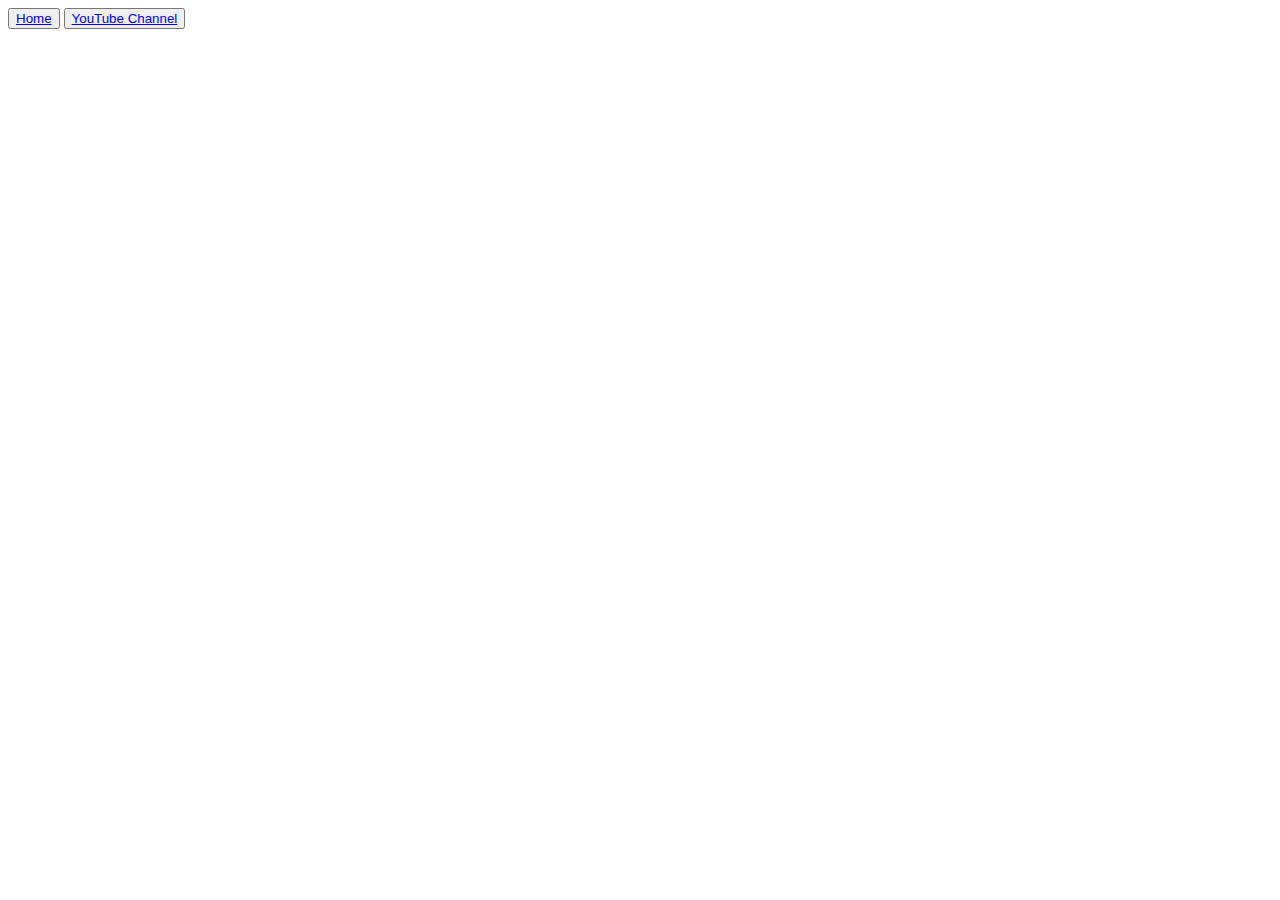
<file: ASYNC PROJECT/01_project/index.html>
<!DOCTYPE html>
<html lang="en">
<head>
    <meta charset="UTF-8">
    <meta name="viewport" content="width=device-width, initial-scale=1.0">
    <title>Document</title>
</head>
<body>
    <nav >
      <button id="first"><a href="/"aria-current>Home</a></button>
      <button id="second"><a href="https://www.youtube.com/@Surya-RRRPvlog">YouTube Channel</a></button>

    </nav>
    
</body>
</html>
</file>
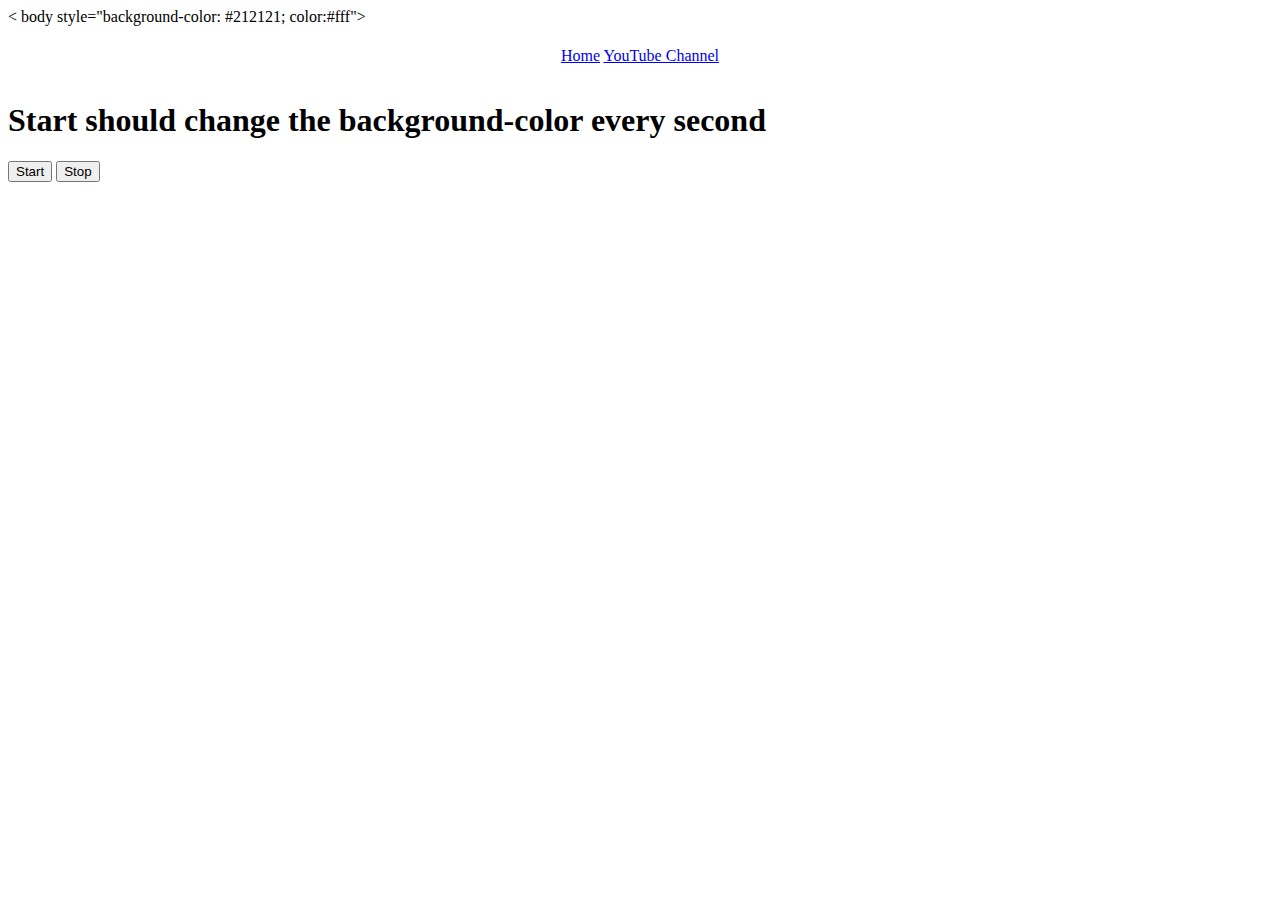
<file: ASYNC PROJECT/RandomColorChanger/Index.html>
<!DOCTYPE html>
<html lang="en">
<head>
    <meta charset="UTF-8">
    <meta name="viewport" content="width=device-width, initial-scale=1.0">
    <title>Document</title>
    <style>
          .container{
                  display: flex;
                  justify-content: center; /* horizontal */
                  align-items: center;     /* vertical */
                  height: 50px; 
                  border-radius: 5px;    
                  margin: 5px;      
          }


    </style>
</head>
< body style="background-color: #212121; color:#fff">
    <div class="container">
    <nav>
        <a href="/"aria-current="page">Home</a>
        <a href="https://www.youtube.com/Learn_with_Suryansee Singh Parihar">YouTube Channel</a>
    </nav>
    </div>


     <h1>Start should change the background-color every second</h1>

         <button id="start">Start</button>
         <button id="stop">Stop</button>
         <script src="script.js"></script>
    
</body>
</html>
</file>
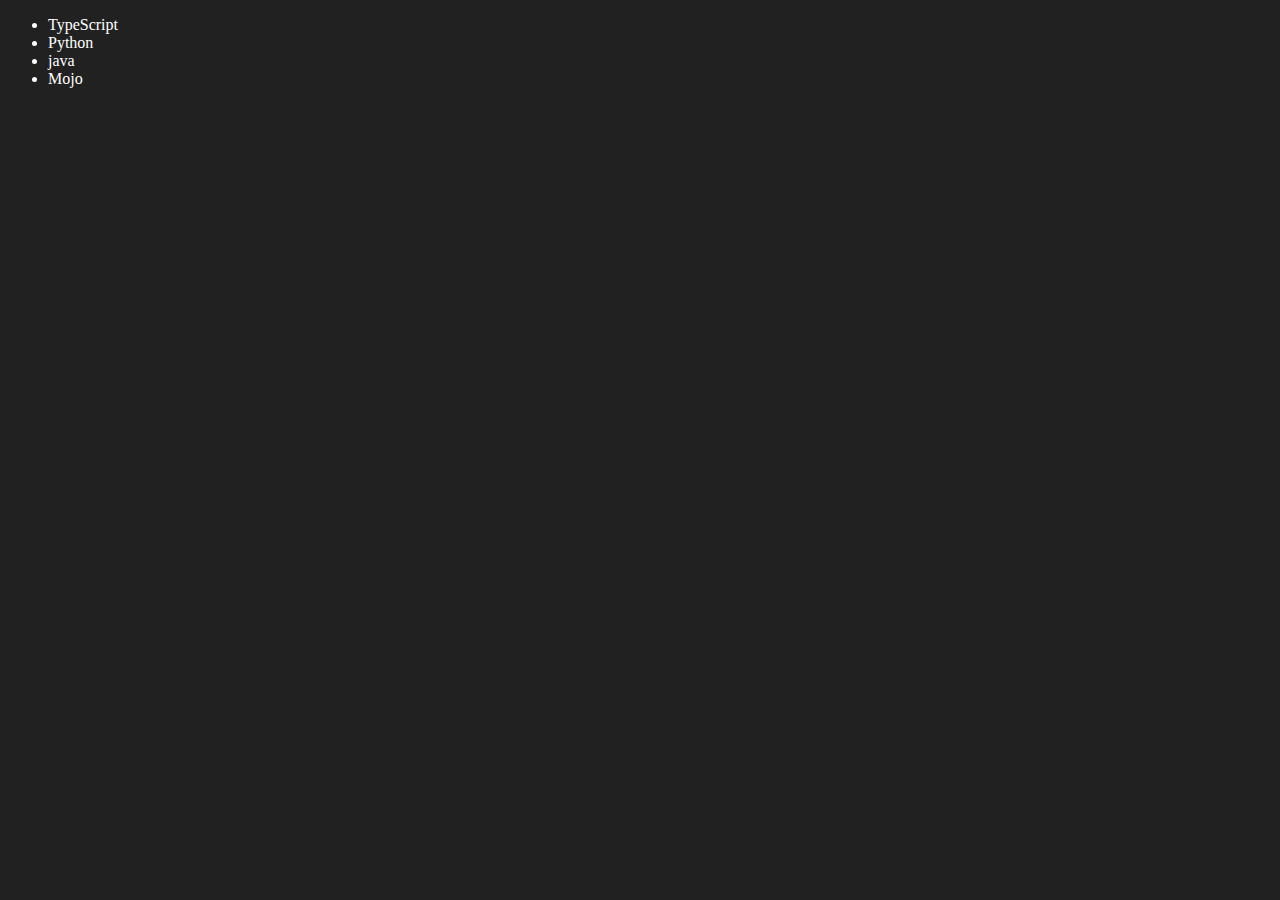
<file: 06_DOM/four.html>
<!DOCTYPE html>
<html lang="en">
<head>
    <meta charset="UTF-8">
    <meta name="viewport" content="width=device-width, initial-scale=1.0">
    <title>DOM learning with Suryansee</title>
</head>
<body style="background-color: #212121; color:#fff;">
    <ul class="language">

        <li>javaScript</li>

    </ul>
</body>
      <script>

        function addLanguage(langName){
            const li=document.createElement('li');
            li.innerHTML=`${langName}`;
            document.querySelector('.language').appendChild(li);
        }
        addLanguage("Python");
        addLanguage("typeScript");


        function addOptiLanguage(langName){
            const li=document.createElement('li');
            li.appendChild(document.createTextNode(langName));
            document.querySelector('.language').appendChild(li);

        }
        addOptiLanguage("java");
        addOptiLanguage("Pascal");

/////************* EDIT****************************************


        const secondLang=document.querySelector("li:nth-child(5)");
        console.log(secondLang);
        const newLi=document.createElement('li');
        newLi.textContent="Mojo";
        secondLang.replaceWith(newLi);


        //+++++++++++++++ edit++++++++++++++++++++

        const firstLang=document.querySelector("li:nth-child(1)");
        firstLang.outerHTML="<li>TypeScript</li>";
        
      /// ++++++++++++++remove+++++++++
      const lastLang=document.querySelector('li:nth-child(3)');
      lastLang.remove();

       </script>
       
</html>
</file>
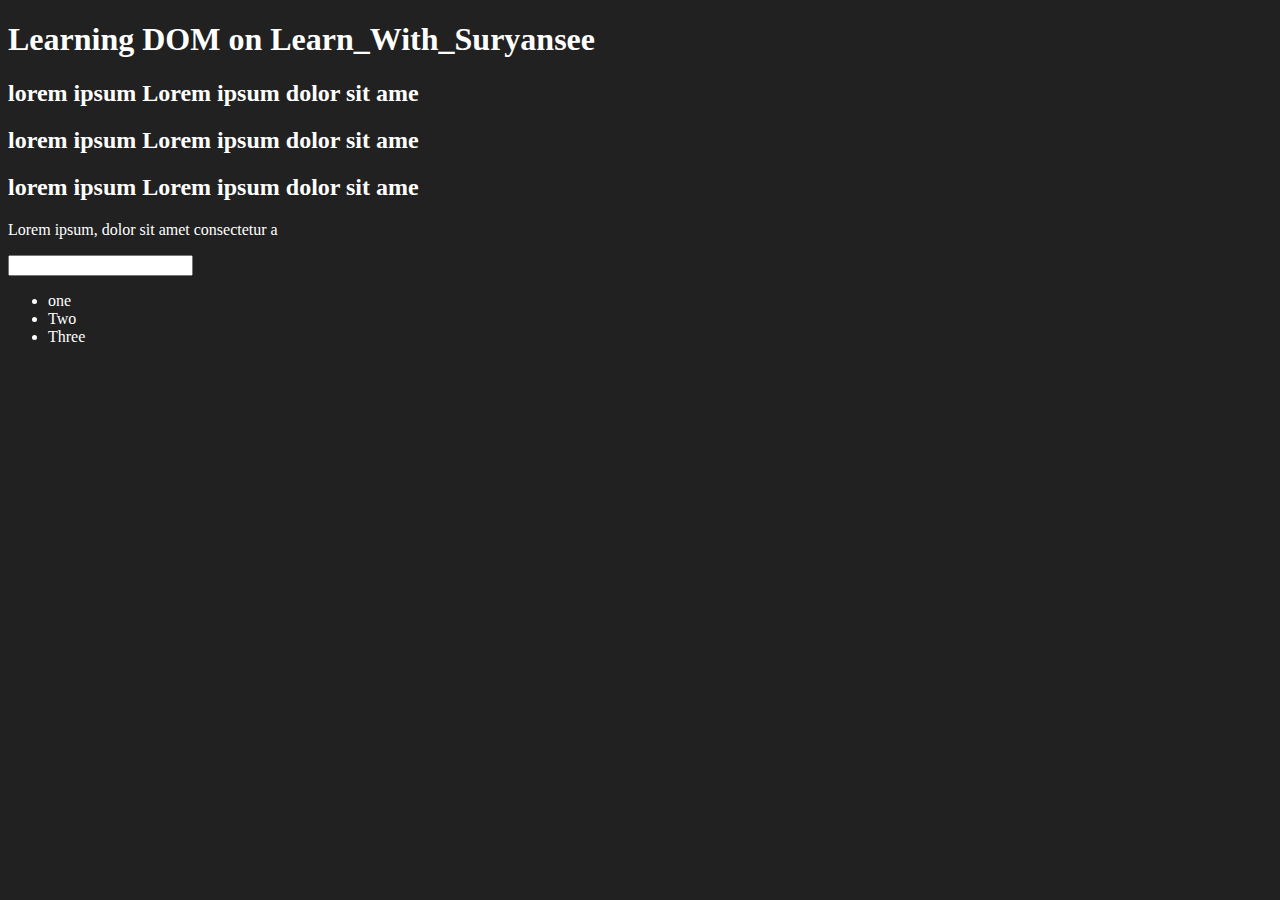
<file: 06_DOM/one.html>
<!DOCTYPE html>
<html lang="en">
<head>
    <meta charset="UTF-8">
    <title>DOM Learning</title>
    <style>

        .bg-Black{
            background-color: #212121;;
            color: #fff;
        }
    </style>

</head>
<body class="bg-Black">
    <div >
        <h1 id="title" class="heading">Learning DOM on Learn_With_Suryansee <span style="display: none;" Test Text></span></h1>
        <h2>lorem ipsum Lorem ipsum dolor sit ame</h2>
        <h2>lorem ipsum Lorem ipsum dolor sit ame</h2>
        <h2> lorem ipsum Lorem ipsum dolor sit ame</h2>
        <p>Lorem ipsum, dolor sit amet consectetur a</p>
        <input type="password" name="" id="">

        <ul>
            <li>one</li>
            <li>Two</li>
            <li>Three</li>
        </ul>

    </div>
    
    
</body>
</html>
</file>
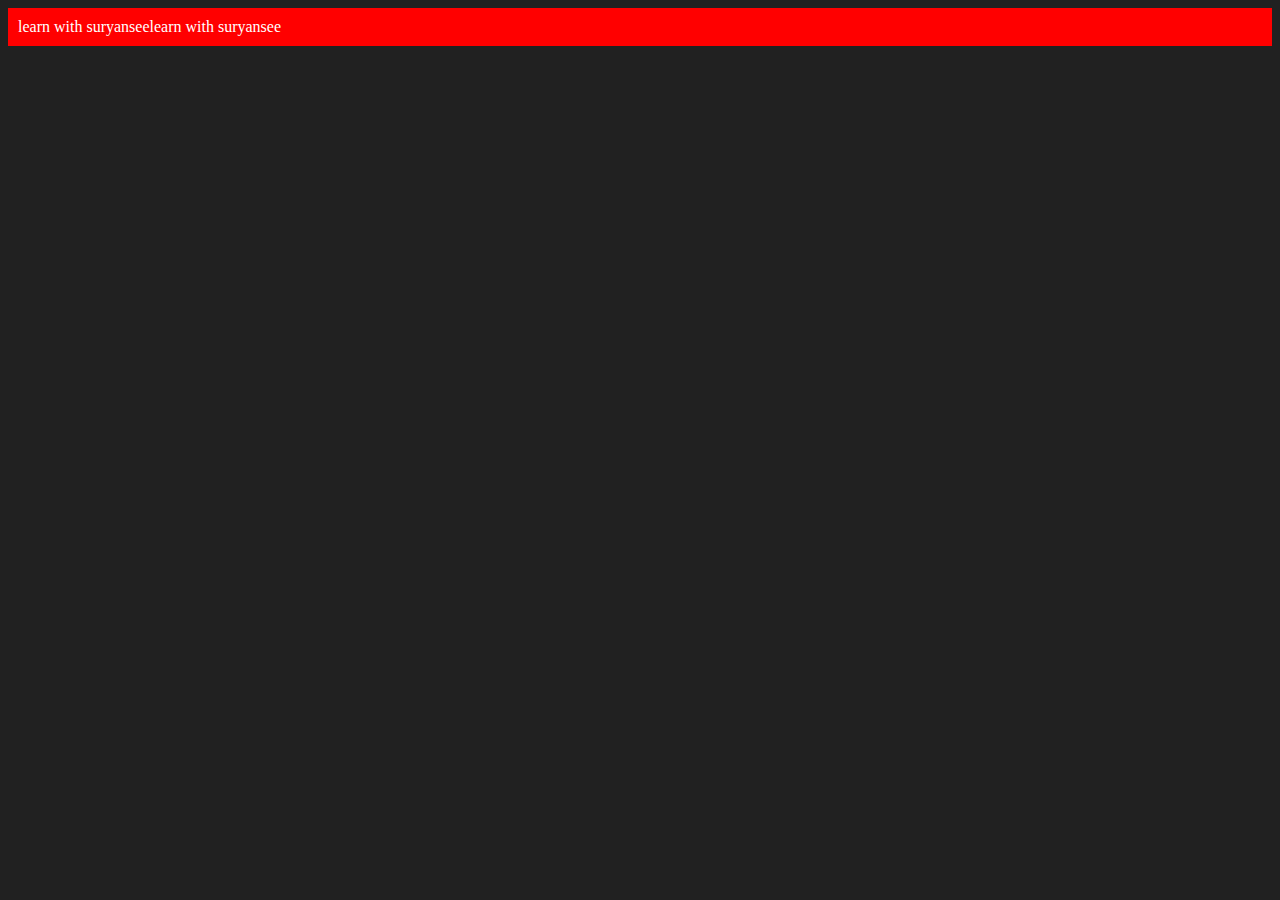
<file: 06_DOM/three.html>
<!DOCTYPE html>
<html lang="en">
<head>
    <meta charset="UTF-8">
    <meta name="viewport" content="width=device-width, initial-scale=1.0">
    <title>Creating DOM</title>
</head>
<body style="background-color:#212121; color:#fff;">
    
</body>
<script>
    const div=document.createElement('div');
    console.log(div);
    div.className="main";
    div.id=Math.round(Math.random() * 10 + 1 );
    div.setAttribute('title', "generated title");
    div.style.backgroundColor='red';
    div.style.padding="10px";
    div.innerText="learn with suryansee";
    const addText= document.createTextNode("learn with suryansee");
     div.appendChild(addText);
     document.body.appendChild(div);
</script>
</html>
</file>
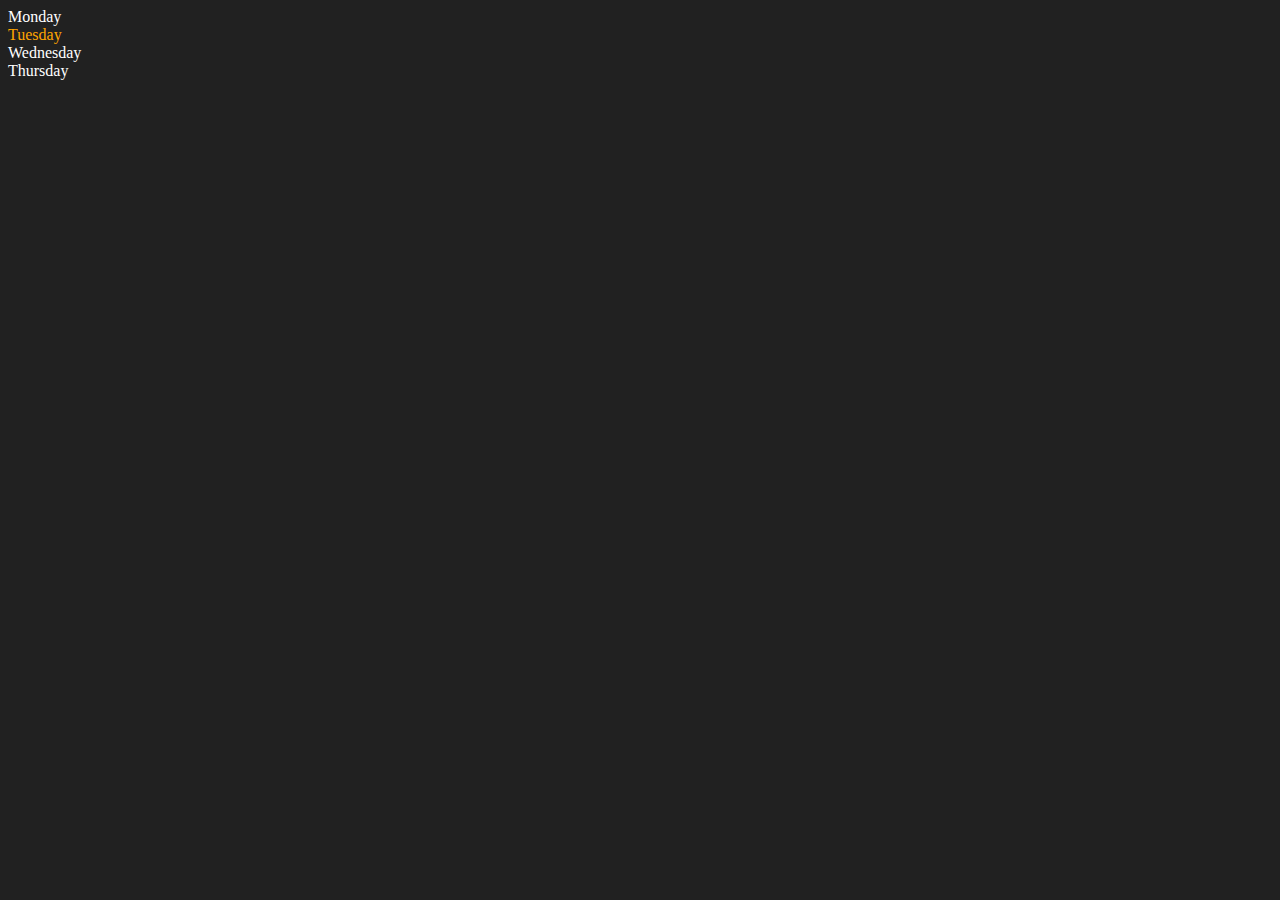
<file: 06_DOM/two.html>
<!DOCTYPE html>
<html lang="en">
<head>
    <meta charset="UTF-8">
    <meta name="viewport" content="width=device-width, initial-scale=1.0">
    <title>Document</title>
</head>
<body style="background-color:#212121; color:#fff;">
    <div class="parent">

        <div class="day">Monday</div>
        <div class="day">Tuesday</div>
        <div class="day">Wednesday</div>
        <div class="day">Thursday</div>

    </div>
    
</body>
<script>


   const parent= document.querySelector(".parent");
   //console.log(parent);
   //console.log(parent.children);
   //console.log(parent.children[1]);
   //console.log(parent.children[2].innerHTML);
   for(let i=0;i<parent.children.length;i++){
   // console.log(parent.children[i].innerHTML);
   }
   parent.children[1].style.color="orange";
   //console.log(parent.firstElementChild);
   //console.log(parent.lastElementChild);
   //const dayOne=document.querySelector(".day");
   //console.log(dayOne);
   //console.log(dayOne.parentElement);
   //console.log(dayOne.nextElementSibling);
   console.log("NODAES :",parent.childNodes);
</script>
</html>
</file>
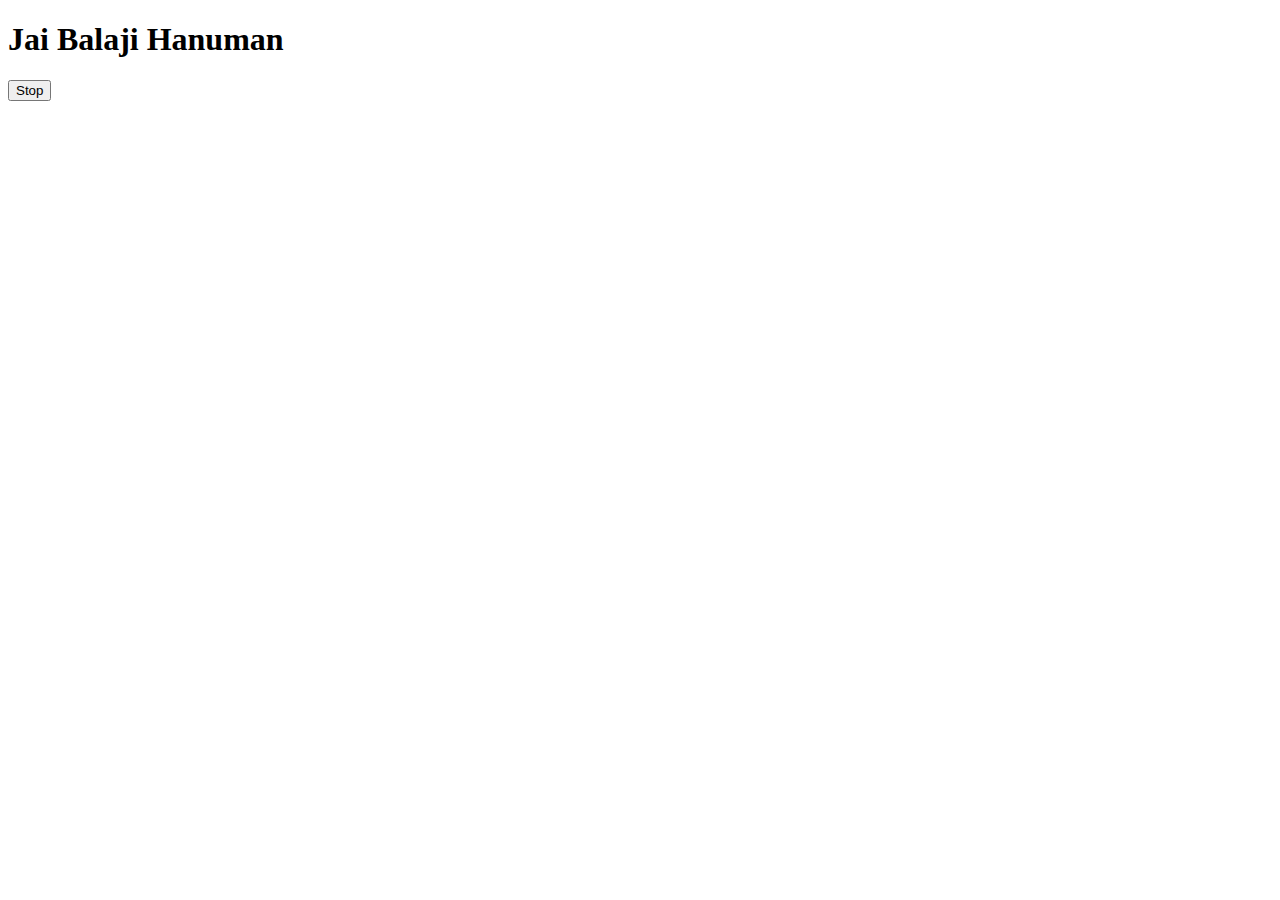
<file: Events /one.html>
<!DOCTYPE html>
<html lang="en">
<head>
    <meta charset="UTF-8">
    <meta name="viewport" content="width=device-width, initial-scale=1.0">
    <title>Happy</title>
</head>
<body>
    <h1> Jai Balaji Hanuman</h1>
    <!--  <button type="button" id="button">Stop</button>  -->
      <button id="stop">Stop</button>

      <script>
/// IT also call API, It is a part of Browser not core part of JS

///**************  learn also clearTimeOut(), and clearInterval() functions for INTERVIEWS ITS VERY IMPORTANT  +++++++++++++++++++++++++++++++++++++++++
      
        const saySurya=function(){
       
        console.log("Hy Suryansee Singh Parihar");

      }
      const changeText=function(){
            document.querySelector('h1').innerHTML="PawanPutra Hanuman ji ki jay"
      }
        //setTimeout(saySurya,5000);
       
       const changeMe= setTimeout(changeText,2000);

       //clearTimeout(changeMe); // it stops setTimeOut from executing the code

       document.querySelector('#stop').addEventListener('click', function(){
                 
                     clearTimeout(changeMe);
                     console.log("STOPPED");

       });



      </script>
    
</body>
</html>
</file>
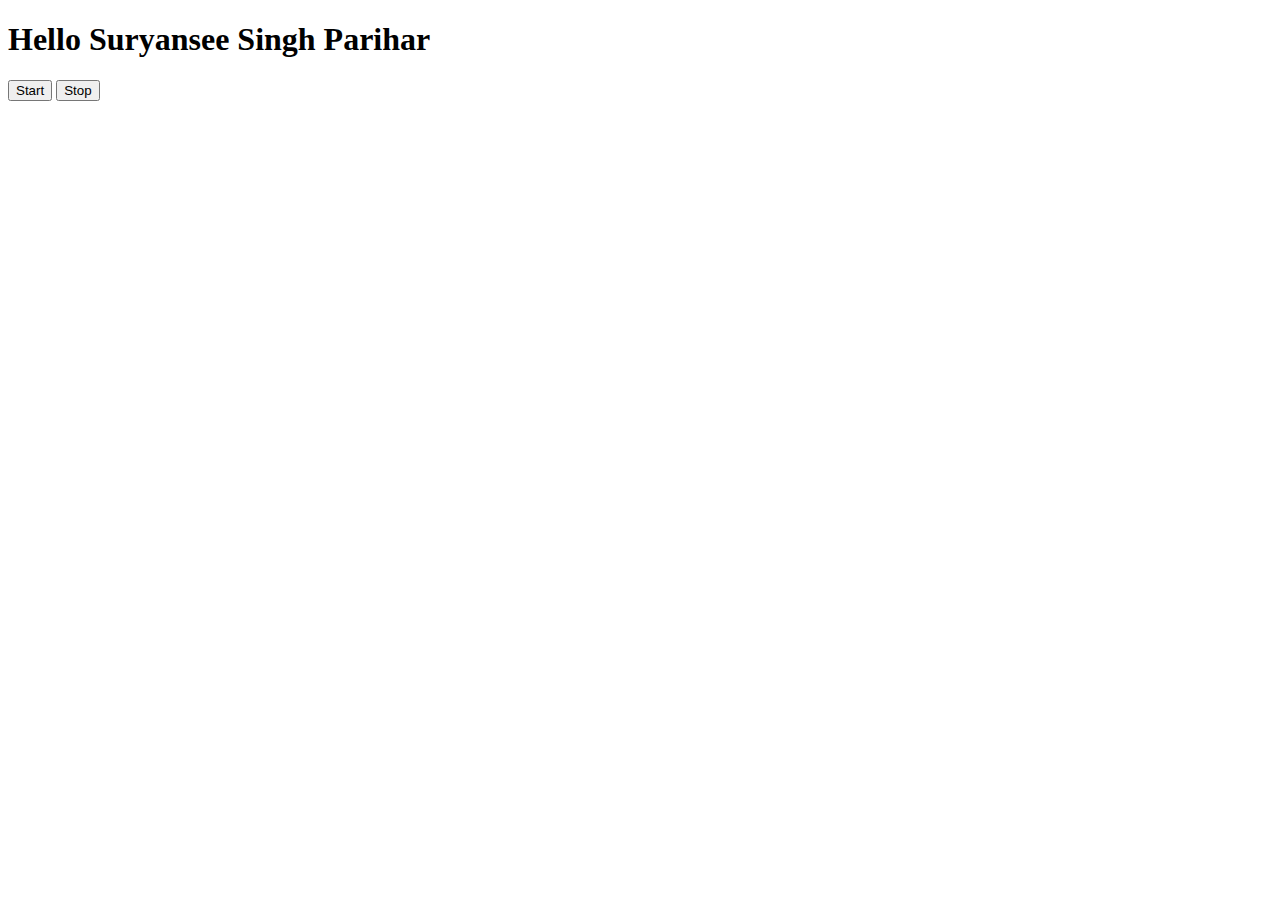
<file: Events /Two.html>
<!DOCTYPE html>
<html lang="en">
<head>
    <meta charset="UTF-8">
    <meta name="viewport" content="width=device-width, initial-scale=1.0">
    <title>Second</title>
</head>
<body>
    <h1> Hello Suryansee Singh Parihar</h1>
    <!--  <button type="button" id="button">Stop</button>  -->
      <button id="start">Start</button>
      <button id="stop">Stop</button>

      <script>

        //const sayDate=function(num){
        //    console.log(num, Date.now());
       // }
        //setInterval(sayDate, 1000);
           
//      const interve=setInterval(sayDate,1000,"111");
        //clearInterval(interve);
        const printing=document.querySelector('#start').addEventListener('click',function(){
            intervalId=setInterval(function(){
                    console.log("papa i love you");
            },1000);

            
        });

       // setInterval(printing, 1000);

        const refuse=document.querySelector('#stop').addEventListener('click', function(){

             clearInterval(intervalId);

        });




      </script>
    
</body>
</html>
</file>
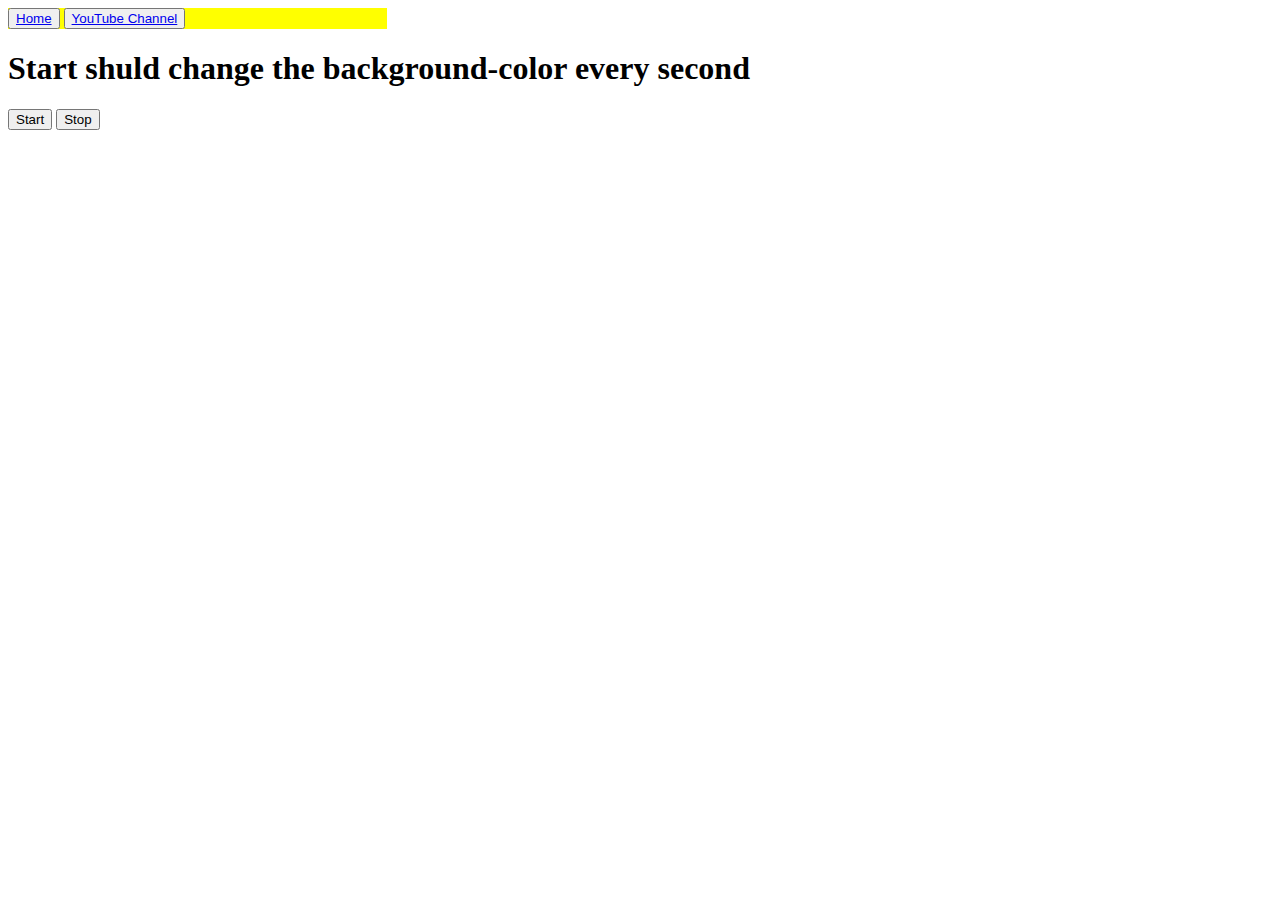
<file: ASYNC PROJECT/01_project/BackgroundColorChange.html>
<!DOCTYPE html>
<html lang="en">
<head>
    <meta charset="UTF-8">
    <meta name="viewport" content="width=device-width, initial-scale=1.0">
    <title>Project 1</title>
</head>
<body>
    <div style="background-color:yellow; width:30%; height: 30%; ">
    <nav >
      <button id="first"><a href="/"aria-current>Home</a></button>
      <button id="second"><a href="https://www.youtube.com/@Surya-RRRPvlog">YouTube Channel</a></button>

    </nav>
    </div>
    <div id="my-div">

    <h1>Start shuld change the background-color every second</h1>

         <button id="start">Start</button>
         <button id="stop">Stop</button>

</div>
    
</body>



<script>

               
        document.querySelector('#start').addEventListener('click',function(){

            const perform=function(){
                const div =document.querySelector('#my-div');
                div.style.backgroundColor="blue";
                console.log("Blue Acheive");

}
       const task=function(){
                const div =document.querySelector('#my-div');
                div.style.backgroundColor="red";
                console.log("change in red hurray!");

       }
                setInterval(perform, 6000);
                setInterval(task,1000);
       



});
      

</script>


</html>
</file>
